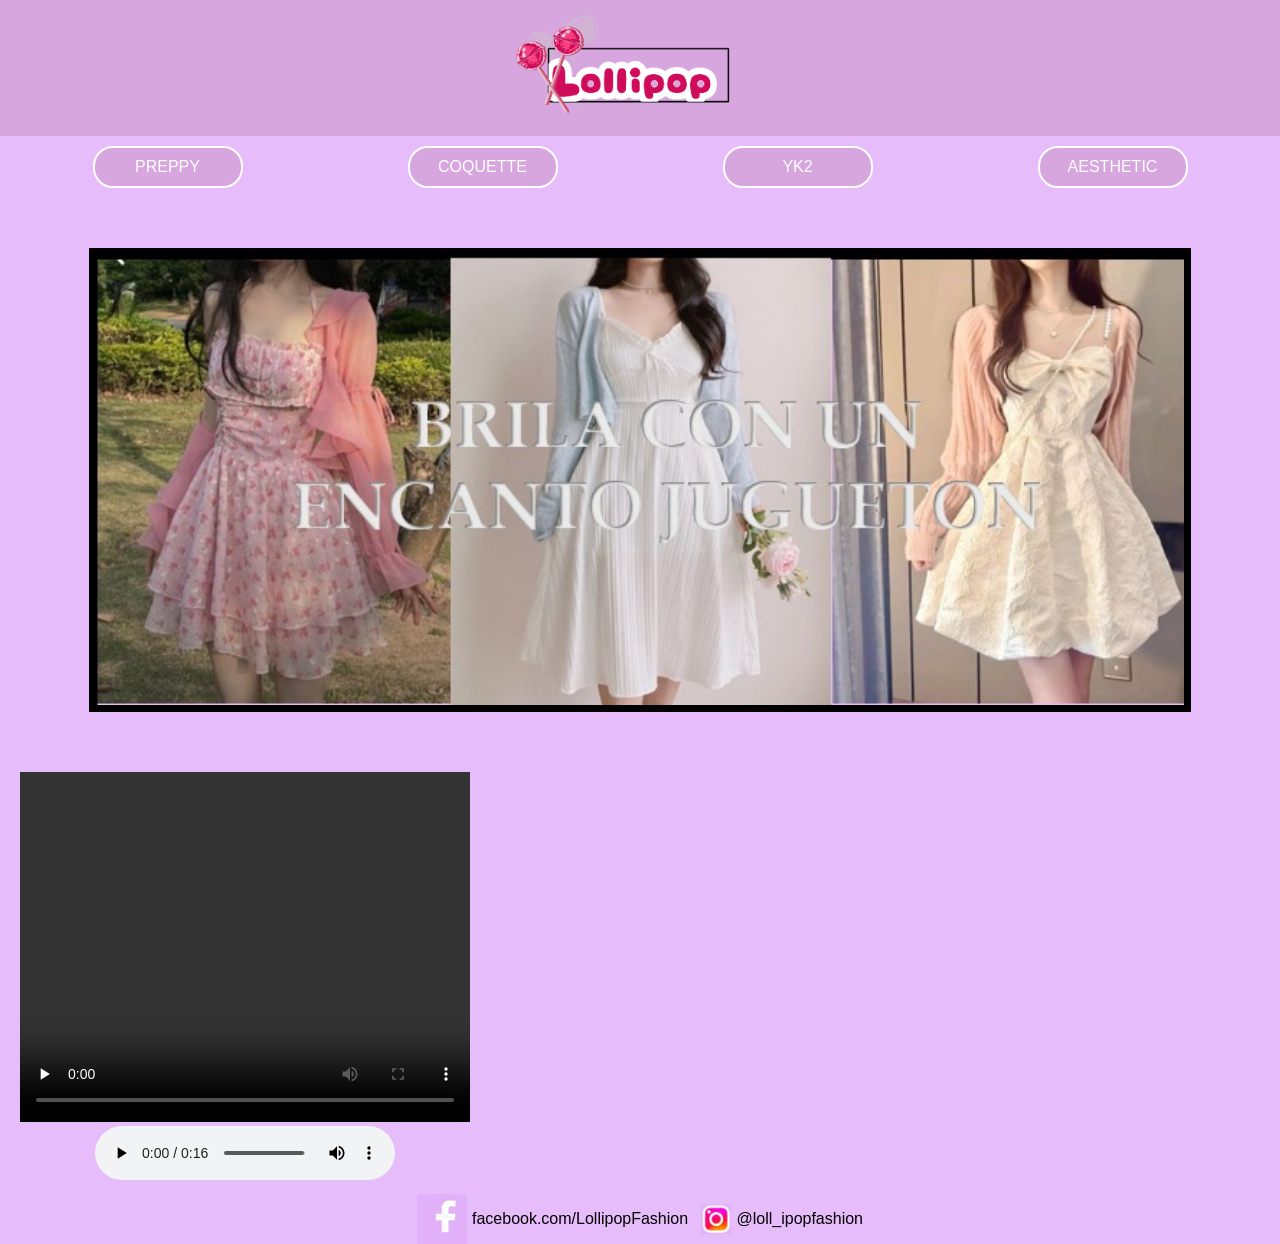
<file: index.html>
<!DOCTYPE html>
<html lang="es">
<head>
    <meta charset="UTF-8">
    <meta name="viewport" content="width=device-width, initial-scale=1.0">
    <title>Lollipop Catalogo de Ropa</title>
    <link rel="stylesheet" href="css/lolliestilo.css">
</head>
<body>
    <header>
        <div class="logo">
             <img src="images/LolipopLogo.png" alt="Logo" width="298px" height="132px" class="logo">
        </div>
        <nav>
            <a href="preppy.html#preppy">PREPPY</a>
            <a href="coquette.html#coquette">COQUETTE</a>
            <a href="yk2.html#yk2">YK2</a>
            <a href="aesthetic.html#aesthetic">AESTHETIC</a>
        </nav>

    </header>

    <img src="images/imgprim.jpeg" alt="Primera imagen" class="centered-image" width="85%" height="450px" style="border: 7px solid black;">

    <footer>
        <section id= "cajas">
        <div class="contenedor">
          <div align="center">
          <video src="video/video1.mp4" width="450" height="350" preload="none" controls></video><br>
          <audio controls src="audio/audio1.mp3"></audio>
        </div>
      </section>

        <div class="social-media">
            <a href="https://facebook.com/LollipopFashion" target="_blank">
                <img src="images/f.jpg" alt="Facebook" width="50" height="50">
                <span>facebook.com/LollipopFashion</span>
            </a>
            &nbsp;&nbsp;&nbsp;
            <a href="https://www.instagram.com/loll_ipopfashion/" target="_blank">
                <img src="images/i.jpg" alt="Instagram" width="30" height="30">
                <span>@loll_ipopfashion</span>
            </a>
        </div>
    </footer>
</body>
</html>
</file>
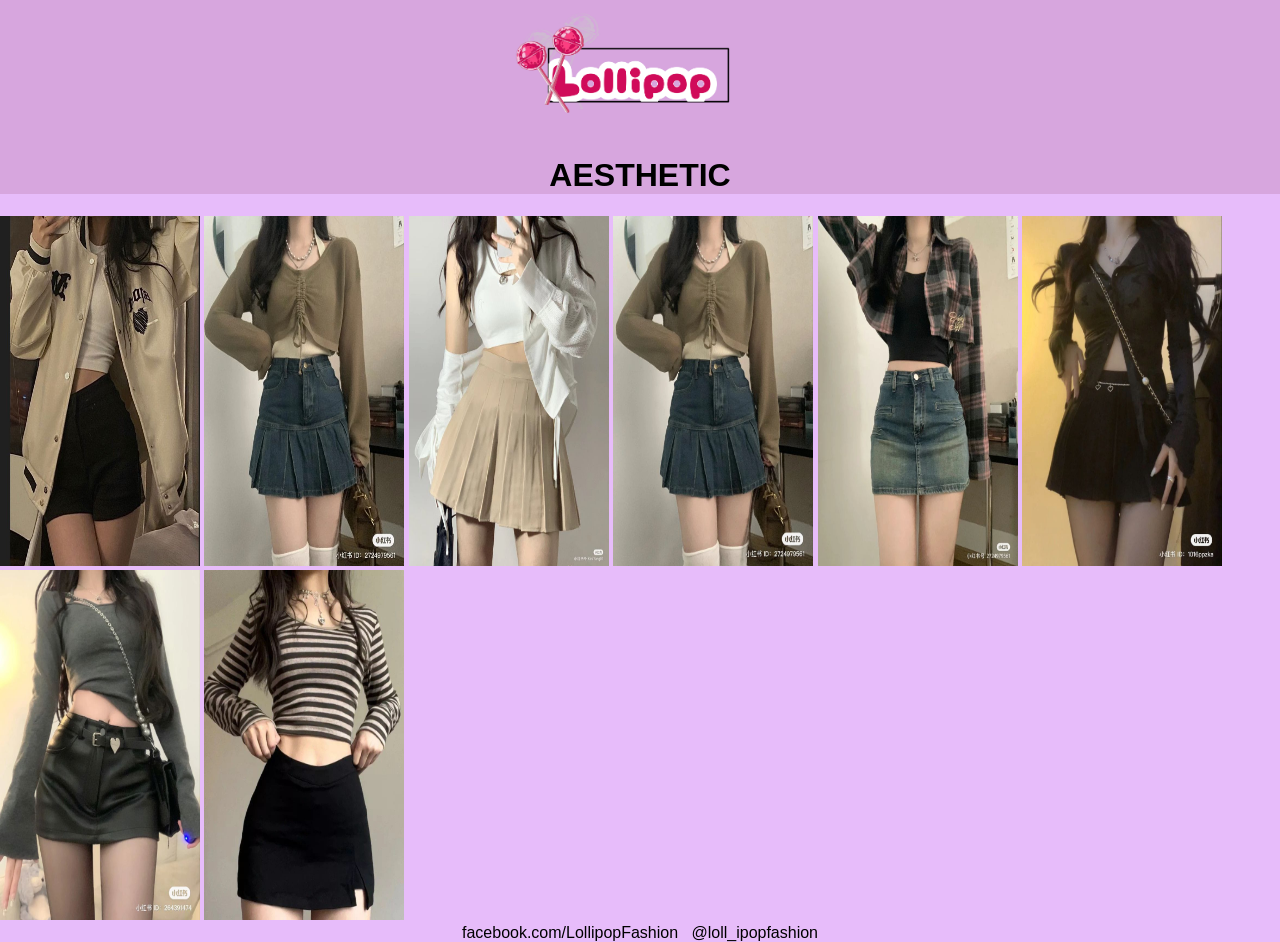
<file: aesthetic.html>
<!DOCTYPE html>
<html lang="es">
<head>
    <meta charset="UTF-8">
    <meta name="viewport" content="width=device-width, initial-scale=1.0">
    <title>Aesthetic - Lollipop</title>
    <link rel="stylesheet" href="css/lolliestilo.css">
</head>
<body>
    <header>
        <a href="index.html"><img src="images/LolipopLogo.png" alt="Logo" width="298px" height="132px"></a>
        <h1 style="text-align: center;">AESTHETIC</h1>
    </header>

    <div class="img">
        <img src="images/aesthetic1.jpg" width="200" height="350">
        <img src="images/aesthetic2.jpg" width="200" height="350">
        <img src="images/aesthetic3.jfif" width="200" height="350">
        <img src="images/aesthetic4.jfif" width="200" height="350">
        <img src="images/aesthetic5.jfif" width="200" height="350">
        <img src="images/aesthetic6.jfif" width="200" height="350">
        <img src="images/aesthetic7.jfif" width="200" height="350">
        <img src="images/aesthetic8.jfif" width="200" height="350">
    </div>

    <footer>
        <div class="social-media">
            <a href="https://facebook.com/LollipopFashion" target="_blank">
                <span>facebook.com/LollipopFashion</span>
            </a>
            &nbsp;&nbsp;&nbsp;
            <a href="https://www.instagram.com/loll_ipopfashion/" target="_blank">
                <span>@loll_ipopfashion</span>
            </a>
        </div>
    </footer>
</body>
</html>
</file>
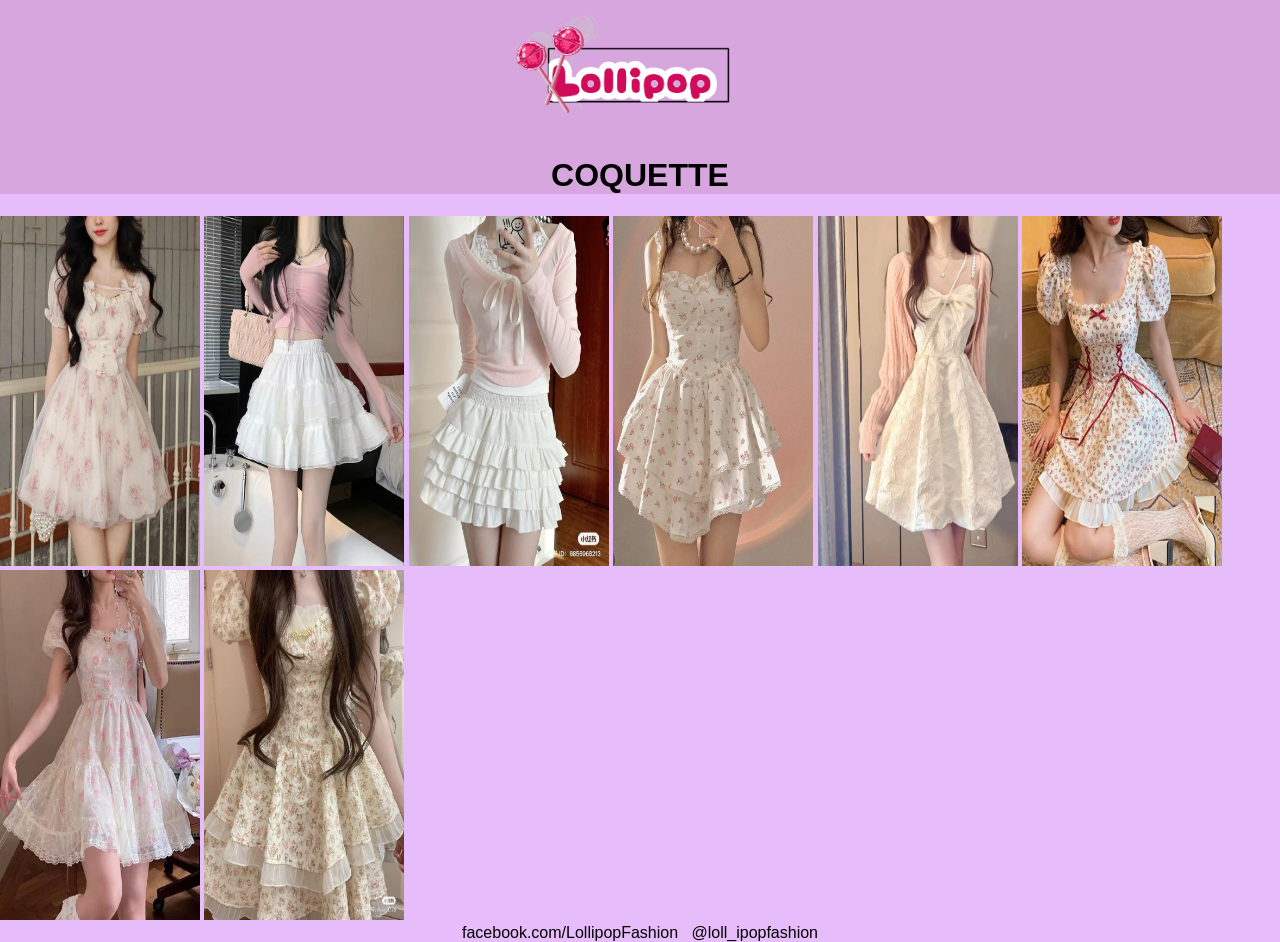
<file: coquette.html>
<!DOCTYPE html>
<html lang="es">
<head>
    <meta charset="UTF-8">
    <meta name="viewport" content="width=device-width, initial-scale=1.0">
    <title>Coquette - Lollipop</title>
    <link rel="stylesheet" href="css/lolliestilo.css">
</head>
<body>
    <header>
        <a href="index.html"><img src="images/LolipopLogo.png" alt="Logo" width="298px" height="132px"></a>
        
        <h1 style="text-align: center;">COQUETTE</h1>
    </header>

    <div class="img">
        <img src="images/coquette1.jpg" width="200" height="350">
        <img src="images/coquette2.jpg" width="200" height="350">
        <img src="images/coquette3.jpg" width="200" height="350">
        <img src="images/coquette4.jpg" width="200" height="350">
        <img src="images/coquette5.jpg" width="200" height="350">
        <img src="images/coquette6.jpg" width="200" height="350">
        <img src="images/coquette7.jpg" width="200" height="350">
        <img src="images/coquette8.jpg" width="200" height="350">
    </div>

    <footer>
        <div class="social-media">
            <a href="https://facebook.com/LollipopFashion" target="_blank">
                <span>facebook.com/LollipopFashion</span>
            </a>
            &nbsp;&nbsp;&nbsp;
            <a href="https://www.instagram.com/loll_ipopfashion/" target="_blank">
                <span>@loll_ipopfashion</span>
            </a>
        </div>
    </footer>
</body>
</html>
</file>
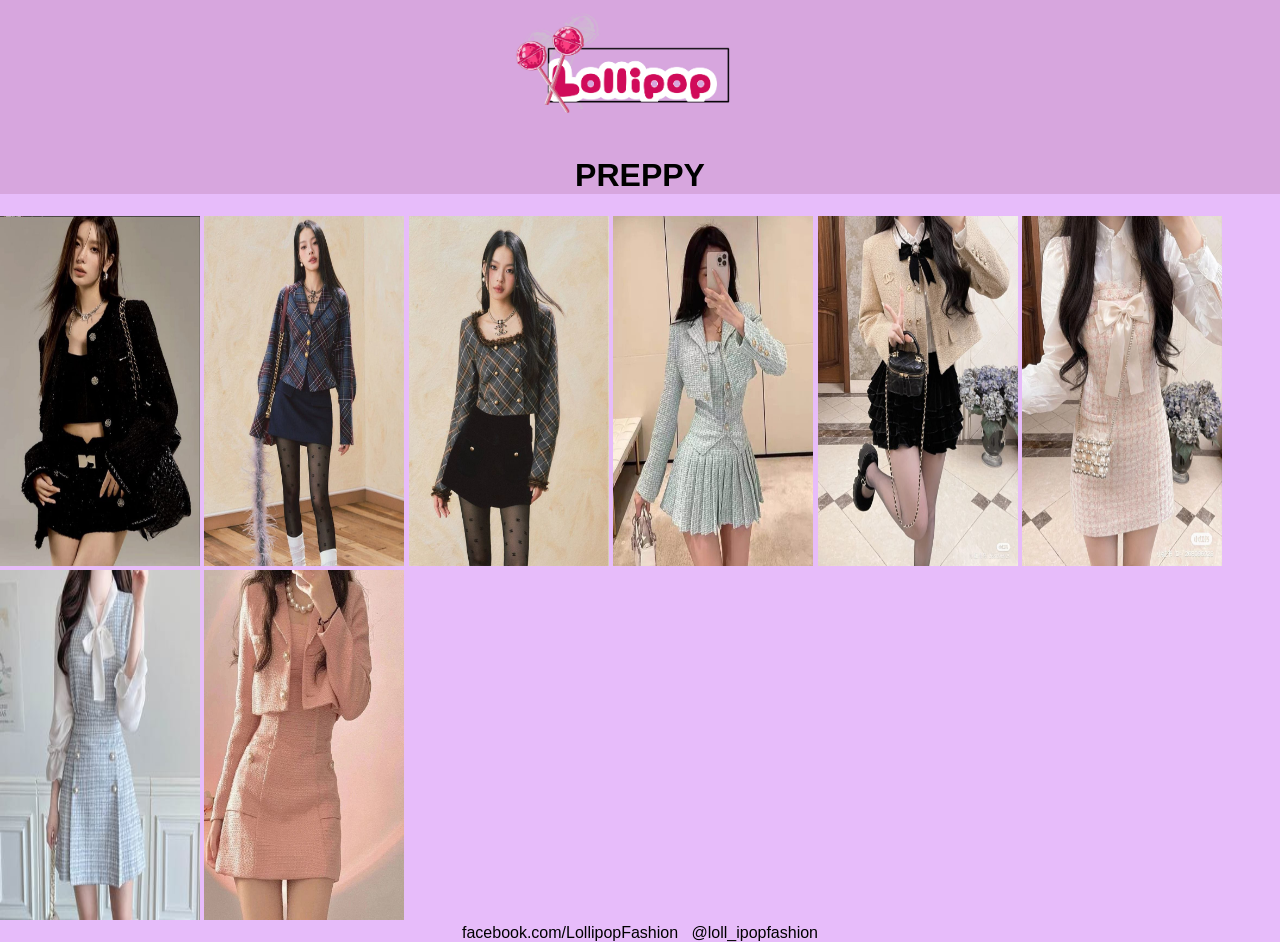
<file: preppy.html>
<!DOCTYPE html>
<html lang="es">
<head>
    <meta charset="UTF-8">
    <meta name="viewport" content="width=device-width, initial-scale=1.0">
    <title>Preppy - Lollipop</title>
    <link rel="stylesheet" href="css/lolliestilo.css">
</head>
<body>
    <header>
        <a href="index.html"><img src="images/LolipopLogo.png" alt="Logo" width="298px" height="132px"></a>
        
        <h1 style="text-align: center;">PREPPY</h1>
    </header>

    <div class="img">
        <img src="images/preppy1.jpg" width="200" height="350">
        <img src="images/preppy2.jpg" width="200" height="350">
        <img src="images/preppy3.jpg" width="200" height="350">
        <img src="images/preppy4.jpg" width="200" height="350">
        <img src="images/preppy5.jpg" width="200" height="350">
        <img src="images/preppy6.jpg" width="200" height="350">
        <img src="images/preppy7.jpg" width="200" height="350">
        <img src="images/preppy8.jpg" width="200" height="350">
    </div>

    <footer>
        <div class="social-media">
            <a href="https://facebook.com/LollipopFashion" target="_blank">
                <span>facebook.com/LollipopFashion</span>
            </a>
            &nbsp;&nbsp;&nbsp;
            <a href="https://www.instagram.com/loll_ipopfashion/" target="_blank">
                <span>@loll_ipopfashion</span>
            </a>
        </div>
    </footer>
</body>
</html>
</file>
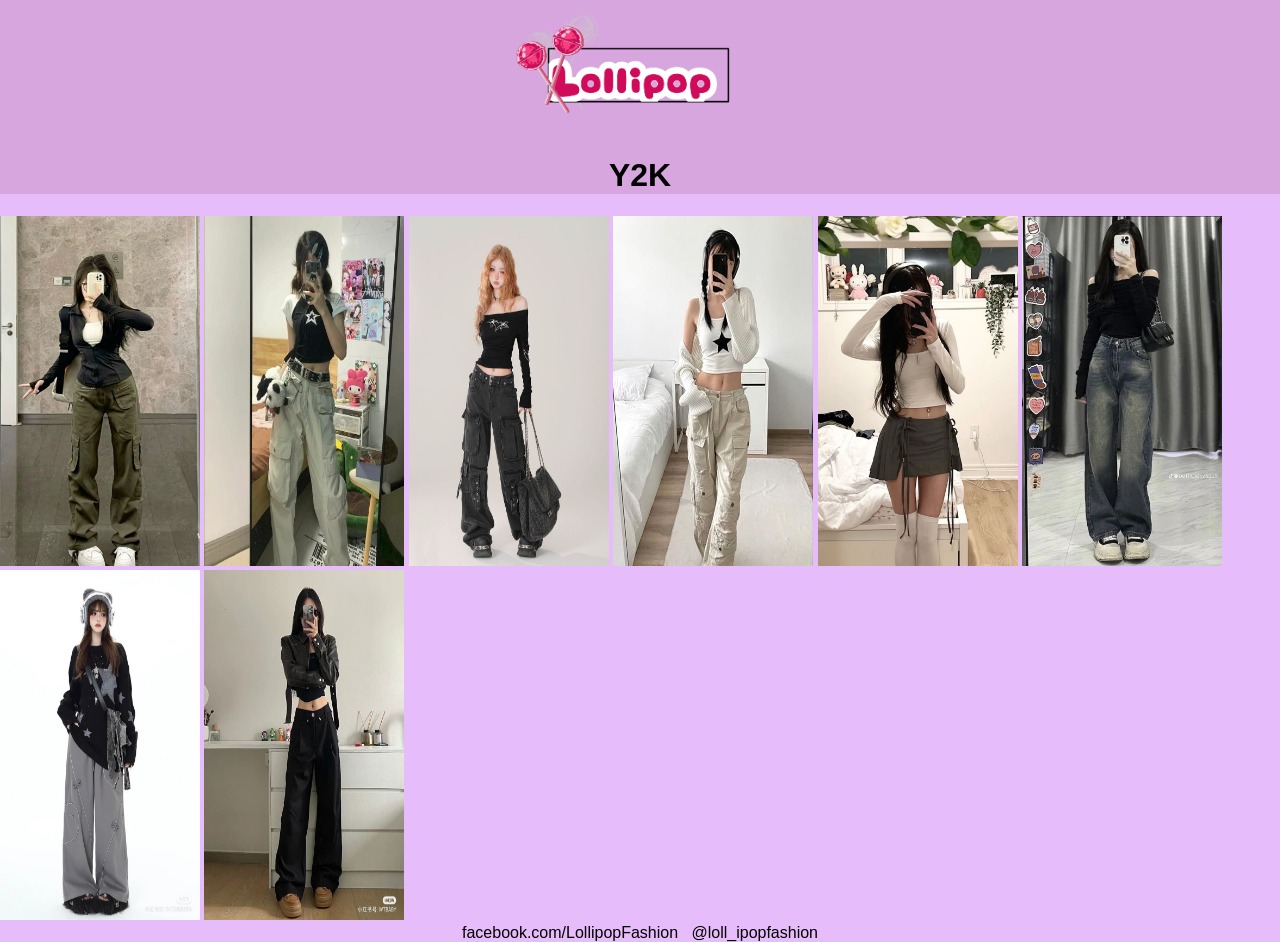
<file: yk2.html>
<!DOCTYPE html>
<html lang="es">
<head>
    <meta charset="UTF-8">
    <meta name="viewport" content="width=device-width, initial-scale=1.0">
    <title>Y2K - Lollipop</title>
    <link rel="stylesheet" href="css/lolliestilo.css">
</head>
<body>
    <header>
        <a href="index.html"><img src="images/LolipopLogo.png" alt="Logo" width="298px" height="132px"></a>
        
            
            <h1 style="text-align: center;">Y2K</h1>
        
    </header>

    <div class="img">
        <img src="images/yk1.jpg" width="200" height="350">
        <img src="images/yk2.jpg" width="200" height="350">
        <img src="images/yk3.jpg" width="200" height="350">
        <img src="images/yk4.jpg" width="200" height="350">
        <img src="images/yk5.jpg" width="200" height="350">
        <img src="images/yk6.jpg" width="200" height="350">
        <img src="images/yk7.jpg" width="200" height="350">
        <img src="images/yk8.jpg" width="200" height="350">
    </div>

    <footer>
        <div class="social-media">
            <a href="https://facebook.com/LollipopFashion" target="_blank">
                <span>facebook.com/LollipopFashion</span>
            </a>
            &nbsp;&nbsp;&nbsp;
            <a href="https://www.instagram.com/loll_ipopfashion/" target="_blank">
                <span>@loll_ipopfashion</span>
            </a>
        </div>
    </footer>
</body>
</html>
</file>
<file: css/lolliestilo.css>
body {
    background-color: #E7BCFA; /* Color pastel para el fondo */
    font-family: 'Arial', sans-serif;
    margin: 0;
    padding: 0;
}


header {
    background-color: #D7A6DE; /* Color similar al encabezado */
    text-align: center;
}

nav {
     display: flex;
    justify-content: space-around; /* Distribuir los elementos del menú a lo largo de la página */
    background-color: #E7BCFA; /* Color del menú */
    padding: 10px;
    width: 100%; /* Asegura que el menú ocupe todo el ancho */
    box-sizing: border-box; /* Asegura que el padding no extienda el ancho más allá del 100% */
}

.centered-image {
    display: block;
    margin: 50px auto;
    max-width: 100%; /* Esto asegura que la imagen no se salga del ancho de la pantalla */
}


nav a {
    color: white;
    text-decoration: none;
    padding: 10px 20px;
    margin: 10 10px;
    border-radius: 20px;
    background-color: #D7A6DE; /* Botones suaves */
    border: 2px solid #FFFFFF; /* Borde blanco visible */
    transition: background-color 0.3s ease;
    
     display: inline-block; /* Permite definir un ancho y alto */
    width: 150px; /* Establece un ancho fijo para todos los botones */
    text-align: center; /* Centra el texto dentro del botón */
    box-sizing: border-box; /* Incluye el padding y el borde en el ancho total */
  }  

nav a:hover {
    background-color: #b06ee1; /* Efecto hover */
}

.container {
    display: flex;
    justify-content: space-around;
    padding: 20px;
}

.product {
    width: 30%;
}

.product img {
    width: 100%;
    border-radius: 10px;
}

.contenedor {
    display: flex;           /* Habilita el uso de Flexbox para organizar elementos en fila */
    align-items: center;     /* Alinea los elementos verticalmente al centro */
    justify-content: space-between; /* Distribuye el espacio entre los elementos de manera uniforme */
    padding: 10px 20px;      /* Espacio alrededor del contenedor */
}

}

.logo{
    margin-right: 90px;
}


.social-media {
    display: flex;
    align-items: center; /* Alinea verticalmente el texto con la imagen */
    justify-content: center;
}

.social-media a {
    display: flex;
    align-items: center; /* Alinea verticalmente el texto con la imagen */
    text-decoration: none; /* Quita el subrayado del enlace */
    color: black; /* Color del texto, puedes cambiarlo */
}

.social-media img {
    margin-right: 5px; /* Espacio entre la imagen y el texto */
}
</file>
